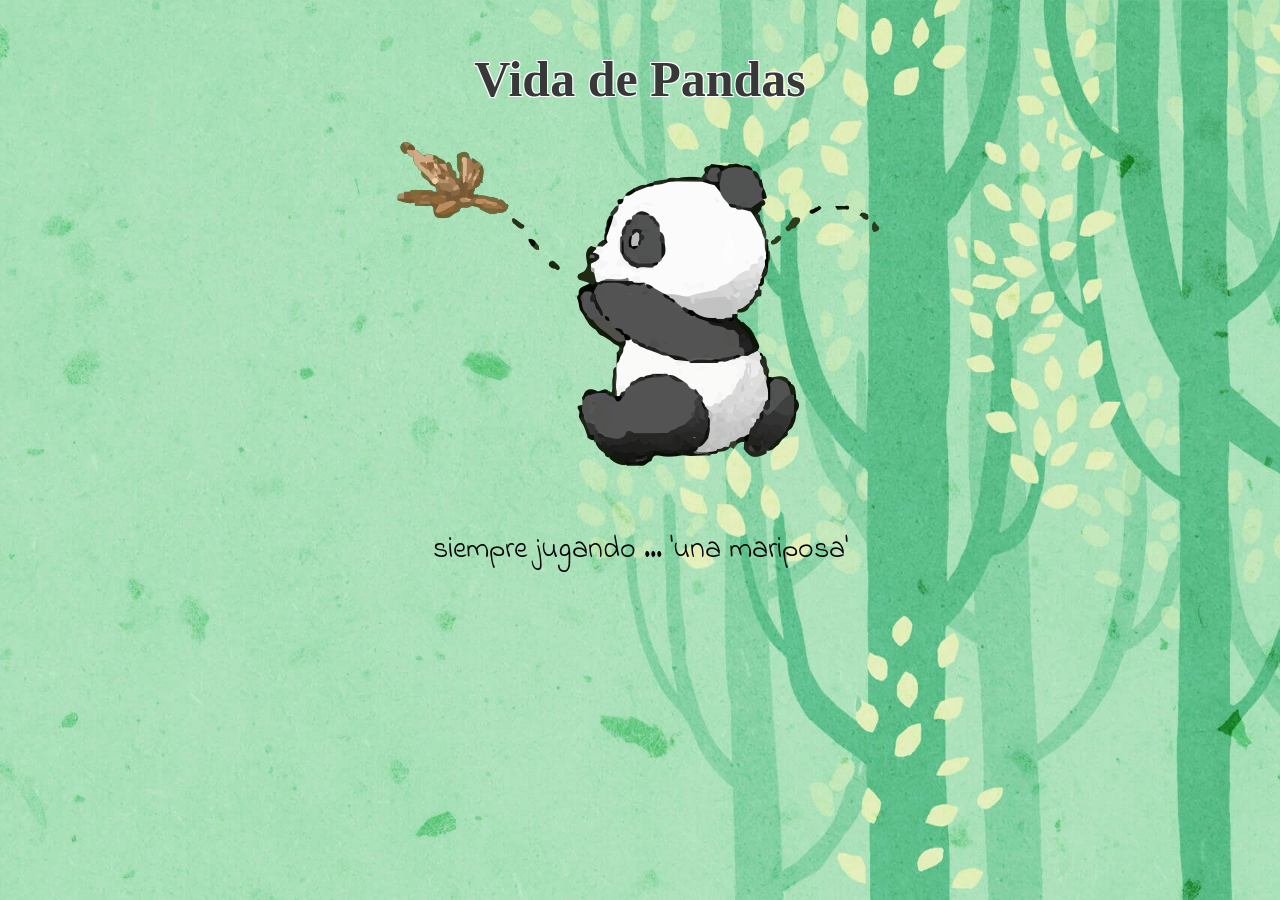
<file: index.html>
<!DOCTYPE html>
<html lang="en">
<head>
	<meta charset="UTF-8">
	<title>Pandas - Reto 1</title>
	<link rel="stylesheet" href="css/pandas.css">
	<meta name="viewport" content="width=device-width, initial-scale=1, user-scalable=no">
	<link href="https://fonts.googleapis.com/css?family=Indie+Flower" rel="stylesheet">
</head>
<body>
	<div class="fondo">
	<!-- <img class="background" src="images/background.png" alt="casa de pandas"> -->
		<section>
			<h1 class="frase borde" >Vida de Pandas</h1>
		</section>
		<div class="pandaatras">
		<div class="panda"></div>
		</div>
		<div class="descripcion"></div>	
	</div>
	
</body>

	
</html>
</file>
<file: css/pandas.css>
body{
/*	border: 10px solid red;*/
	margin: 0;
	display: block;
	height: 100%;
	width: 100%;
	position: absolute;
}

.fondo{
	background-image: url(../images/background.png);
	background-size: cover;
	width: 100%;
	height: 100%;

}
.frase{
	position: relative;
	margin: 0;
	padding: 50px 20px 20px 20px;
	display: block;
	text-align: center;
	font-size: 50px;

}
.borde {
    color: #373837;
 
    text-shadow:
   -1px -1px 0 #fff,
    1px -1px 0 #fff,
   -1px 1px 0 #fff,
    1px 1px 0 #fff;
}
.pandaatras{
	display: flex;
	justify-content: center;
}
	
.descripcion{
		text-align: center;
		/*border: 10px solid red*/;
}
.descripcion:after{

	content: "siempre jugando ... 'una mariposa'";
	font-size: 30px;
	font-family: 'Indie Flower';

}
.panda{
	/*border: 10px solid red;*/
	height: 400px;
	width: 500px;
	background-image: url(../images/panda1.png);
	background-size: 100%;
	background-repeat: no-repeat;
}
@media screen and (max-width: 1050px) {

	.panda{
		background-image: url(../images/panda2.png);
		height: 400px;
		width: 400px;
		background-size: 100%;
		background-repeat: no-repeat;
	}
	.descripcion:after{
	content: "haciendo amigos... 'hola'";
	font-size: 30px;
	font-family: 'Indie Flower', cursive;
	}
}
@media screen and (max-width: 850px) {
	.panda{
		background-image: url(../images/panda3.png);
		height: 400px;
		width: 350px;
		background-size: 100%;
		margin-top: 15px;
	}
	.descripcion:after{
	content: "comiendo... 'Oooh, encontré comida'";
	font-size: 30px;
	font-family: 'Indie Flower', cursive;
	margin: 0 10px;
	}

}
@media screen and (max-width: 650px) {
	.panda{
		background-image: url(../images/panda4.png);
		height: 400px;
		width: 350px;
		background-repeat: no-repeat;
	}
	.descripcion:after{
	content: "seguir comiento... 'que rico, quiero más'";
	font-size: 30px;
	font-family: 'Indie Flower', cursive;
	}

}
@media screen and (max-width: 500px) {
	.panda{
		background-image: url(../images/panda5.png);
		height: 350px;
		width: 350px;
		background-repeat: no-repeat;
	}
	.descripcion:after{
	content: "'creo que comí mucho'";
	font-size: 30px;
	font-family: 'Indie Flower', cursive;
	}

}
</file>
